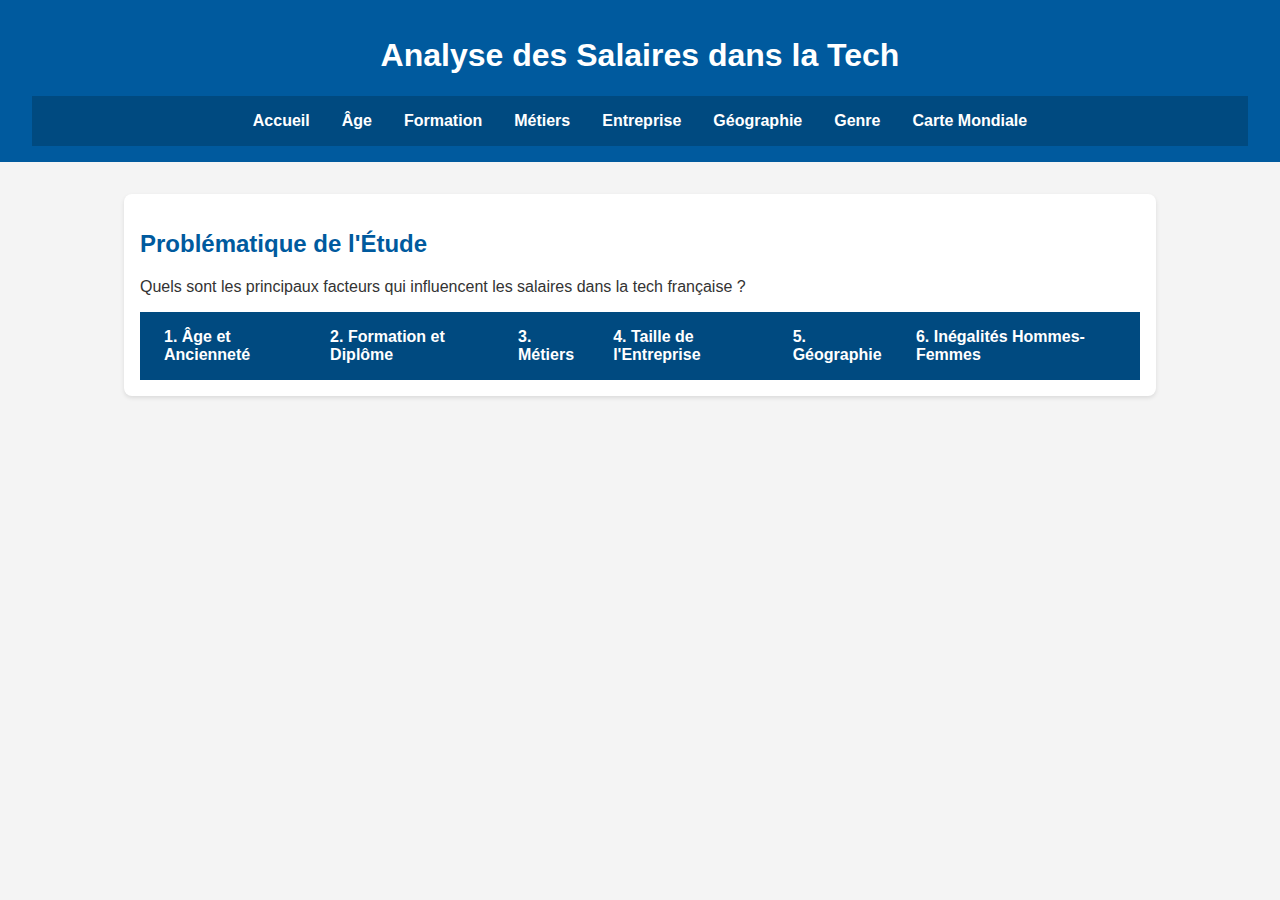
<file: index.html>
<!DOCTYPE html>
<html lang="fr">

<head>
    <meta charset="UTF-8">
    <title>Analyse des Salaires dans la Tech</title>
    <link rel="stylesheet" href="css/style.css">
    <link rel="icon" type="image/png" href="https://cdn-icons-png.flaticon.com/512/3135/3135706.png" />
</head>

<body>
    <header>
        <h1> Analyse des Salaires dans la Tech</h1>
        <nav>
            <a href="index.html">Accueil</a>
            <a href="page_age.html">Âge</a>
            <a href="page_formation.html">Formation</a>
            <a href="page_metiers.html">Métiers</a> <a href="page_entreprise.html">Entreprise</a>
            <a href="page_geographie.html">Géographie</a>
            <a href="page_genre.html">Genre</a>
            <a href="carte1.html">Carte Mondiale</a>
        </nav>
    </header>
    <main>
        <h2>Problématique de l'Étude</h2>
        <p>Quels sont les principaux facteurs qui influencent les salaires dans la tech française ? </p>

        <nav class="main-nav">
            <a href="page_age.html">1. Âge et Ancienneté</a>
            <a href="page_formation.html">2. Formation et Diplôme</a>
            <a href="page_metiers.html">3. Métiers</a>
            <a href="page_entreprise.html">4. Taille de l'Entreprise</a>
            <a href="page_geographie.html">5. Géographie</a>
            <a href="page_genre.html">6. Inégalités Hommes-Femmes</a>
        </nav>
    </main>
</body>

</html>
</file>
<file: css/style.css>
/* css/style.css */

body {
    font-family: Arial, sans-serif;
    margin: 0;
    padding: 0;
    background-color: #f4f4f4;
    color: #333;
}

header {
    background-color: #005a9e; /* Bleu institutionnel */
    color: white;
    padding: 1rem 2rem;
    text-align: center;
}

nav {
    display: flex;
    justify-content: center;
    background-color: #004a80;
    padding: 0.5rem;
}

nav a {
    color: white;
    padding: 0.5rem 1rem;
    text-decoration: none;
    font-weight: bold;
}

nav a:hover {
    background-color: #007bff;
}

main {
    max-width: 1000px;
    margin: 2rem auto;
    padding: 1rem;
    background-color: white;
    border-radius: 8px;
    box-shadow: 0 2px 4px rgba(0,0,0,0.1);
}

h2, h3 {
    color: #005a9e;
}

.chart-container {
    width: 100%;
    margin-top: 2rem;
}


.chart-container-grid {
    display: grid;
    grid-template-columns: repeat(3, 1fr);
    gap: 2rem;
    text-align: center;
}

.chart-item p {
    font-weight: bold;
    margin-top: 1rem;
    color: #333;
}


.chart-container-grid.two-cols {
    display: grid;
    grid-template-columns: 1fr 1fr; /* Deux colonnes de taille égale */
    gap: 2rem;
    align-items: start;
}
</file>
